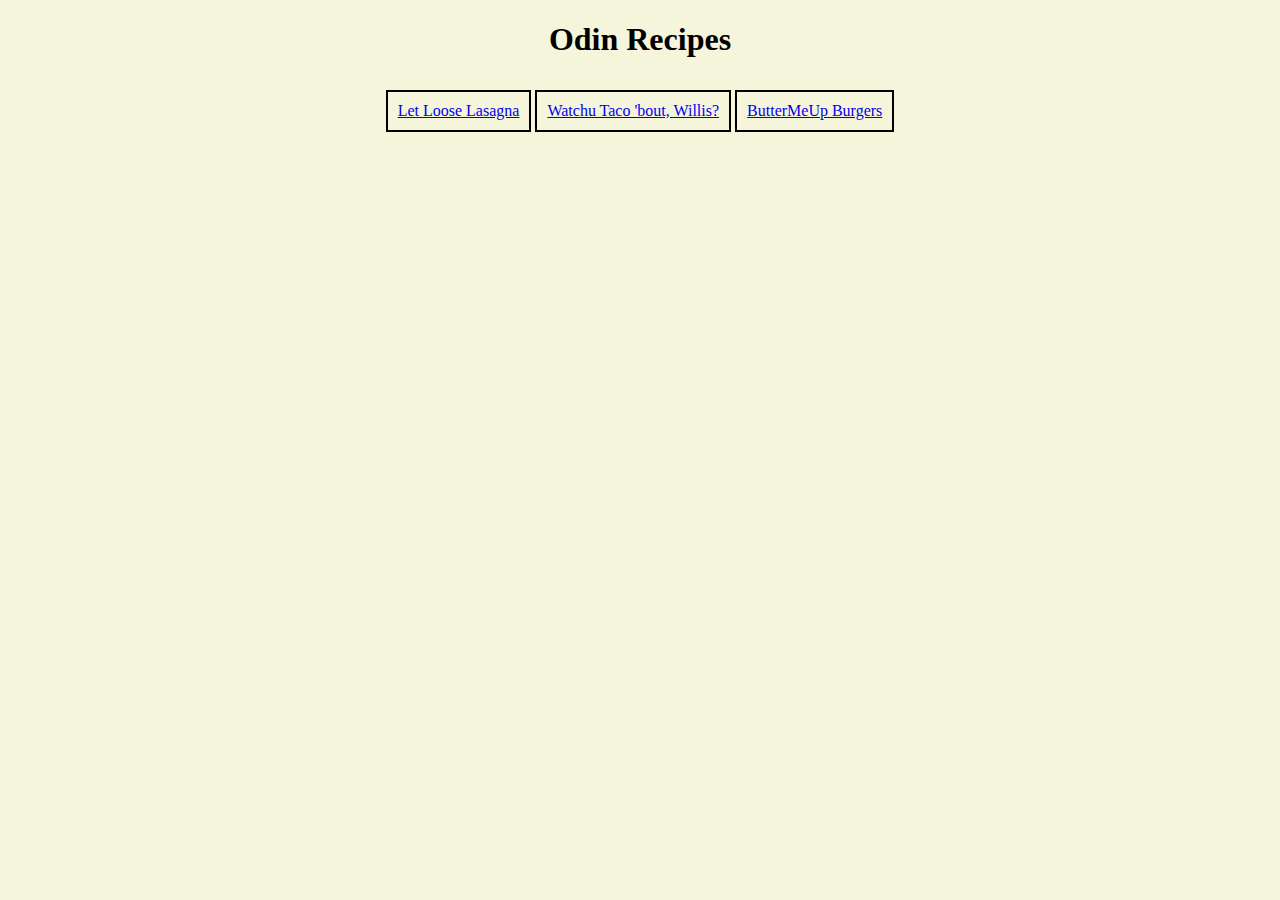
<file: index.html>
<!DOCTYPE html>
<html lang="en">
<head>
    <meta charset="UTF-8">
    <meta name="viewport" content="width=device-width, initial-scale=1.0">
    <title>Document</title>
    <link rel="stylesheet" href="styles.css">
</head>
<body>
        <h1 class="title">Odin Recipes</h1>
        <ol class="order-list">
            <li class="recipes link"><a href="recipes/lasagna.html">Let Loose Lasagna</a></li>
            <li class="recipes link"><a href="recipes/tacos.html">Watchu Taco 'bout, Willis?</a></li>
            <li class="recipes link"><a href="recipes/burgers.html">ButterMeUp Burgers</a></li>
        </ol>
</body>
</html>
</file>
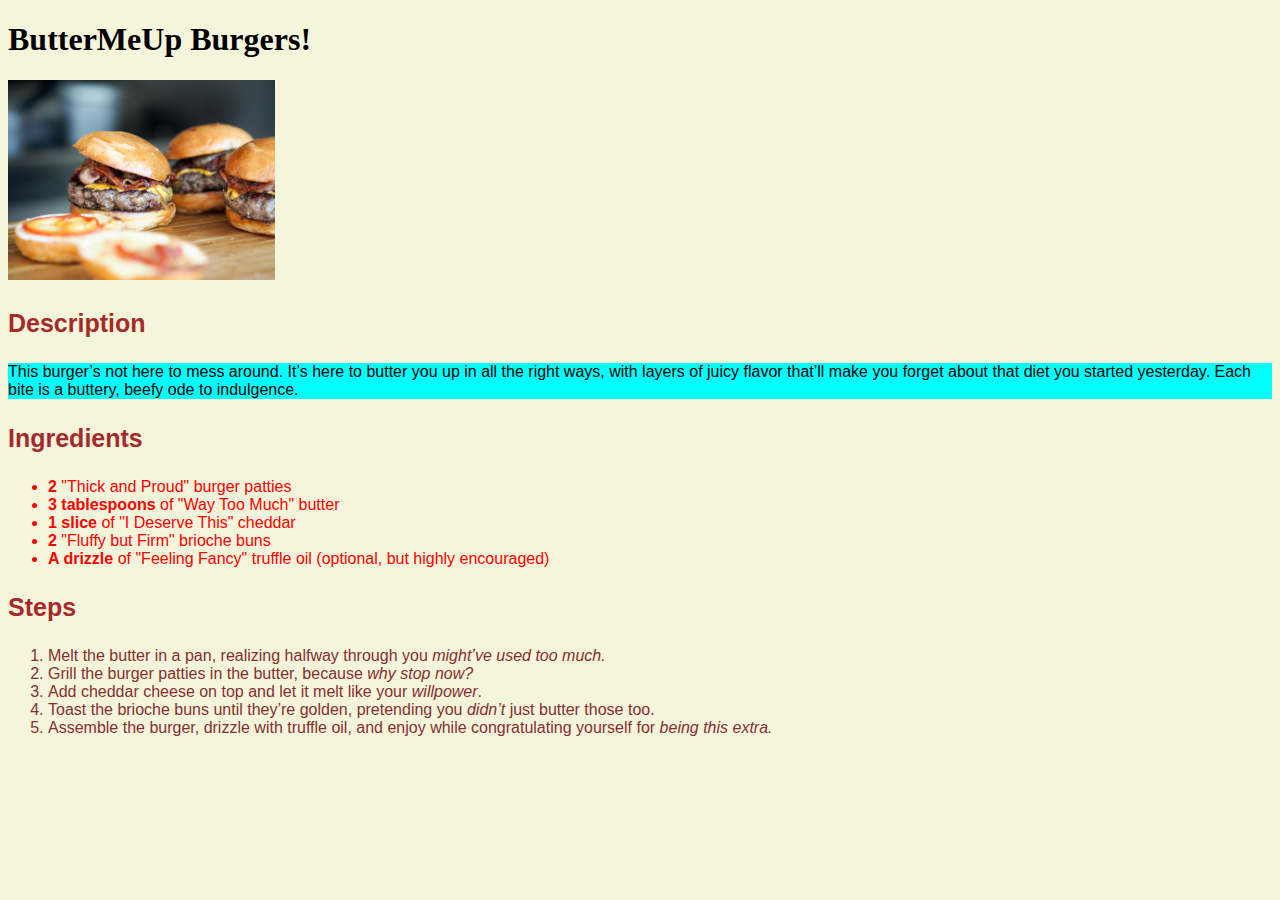
<file: recipes/burgers.html>
<!DOCTYPE html>
<html lang="en">
<head>
    <meta charset="UTF-8">
    <meta name="viewport" content="width=device-width, initial-scale=1.0">
    <title>Document</title>
    <link rel="stylesheet" href="/styles.css">
</head>
<body>
    <h1>ButterMeUp Burgers!</h1>
    <img src="/images/burgers-unsplash.jpg" height="200" alt="A photo of yummy burgers" title="Clearly not a real photo of my burgers.">
    <h3>Description</h3>
    <p>This burger’s not here to mess around. It’s here to butter you up in all the right ways, with layers of juicy flavor that’ll 
        make you forget about that diet you started yesterday. Each bite is a buttery, beefy ode to indulgence.</p>
    <h3>Ingredients</h3>
    <ul class="ingredients">
        <li><strong>2</strong> "Thick and Proud" burger patties</li>
        <li><strong>3 tablespoons</strong> of "Way Too Much" butter</li>
        <li><strong>1 slice</strong> of "I Deserve This" cheddar</li>
        <li><strong>2</strong> "Fluffy but Firm" brioche buns</li>
        <li><strong>A drizzle</strong> of "Feeling Fancy" truffle oil (optional, but highly encouraged)</li>
    </ul>
    <h3>Steps</h3>
    <ol class="steps">
        <li>Melt the butter in a pan, realizing halfway through you <em>might’ve used too much.</em></li>
        <li>Grill the burger patties in the butter, because <em>why stop now?</em></li>
        <li>Add cheddar cheese on top and let it melt like your <em>willpower</em>.</li>
        <li>Toast the brioche buns until they’re golden, pretending you <em>didn’t</em> just butter those too.</li>
        <li>Assemble the burger, drizzle with truffle oil, and enjoy while congratulating yourself for <em>being this extra.</em></li>
    </ol>
</body>
</html>
</file>
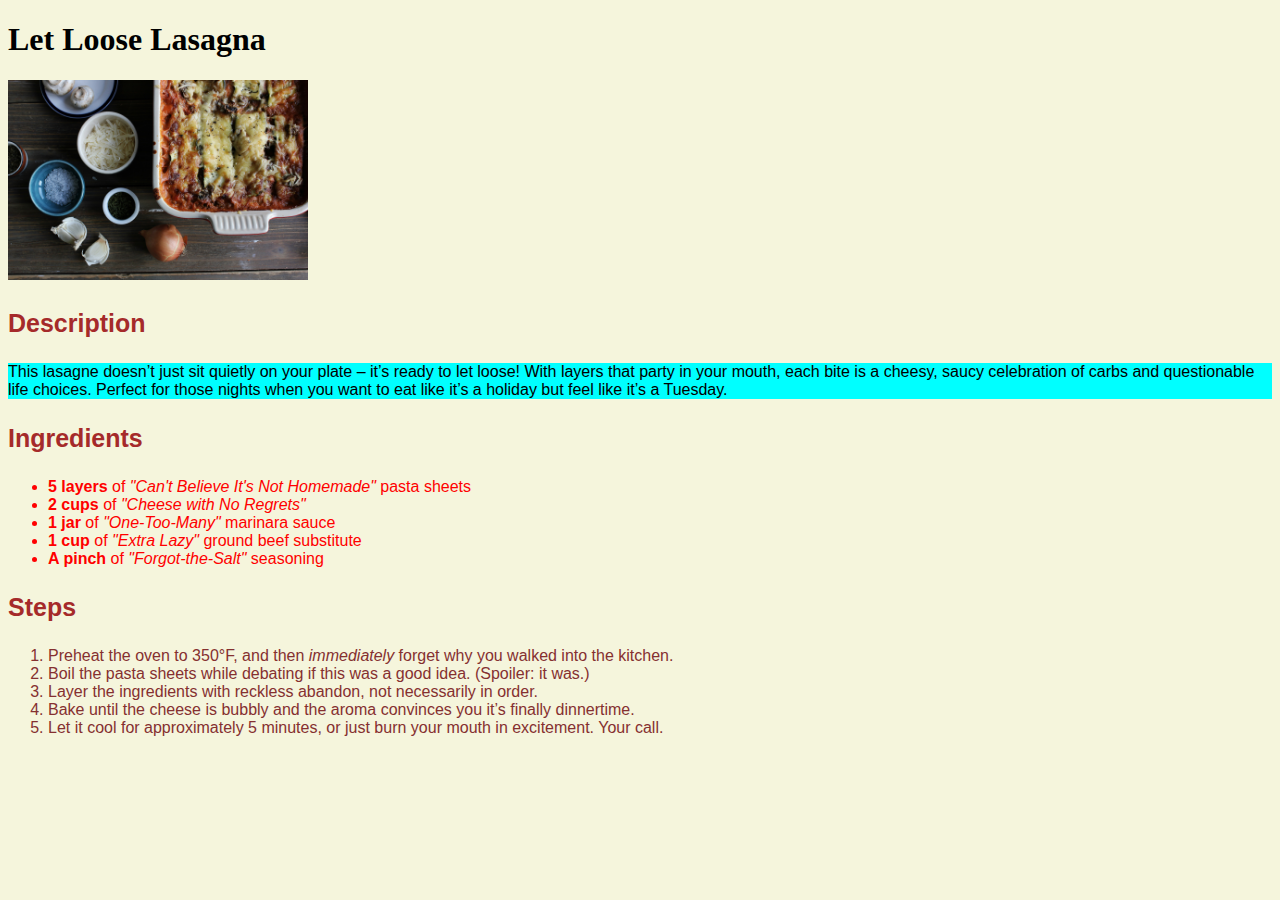
<file: recipes/lasagna.html>
<!DOCTYPE html>
<html lang="en">
<head>
    <meta charset="UTF-8">
    <meta name="viewport" content="width=device-width, initial-scale=1.0">
    <title>Document</title>
    <link rel="stylesheet" href="/styles.css">
</head>
<body>
    <h1>Let Loose Lasagna</h1>
    <img src="/images/lasagna-unsplash.jpg" height="200" alt="A picture of yummy lasagna" title="Clearly not my mommas lasagna">
    <h3>Description</h3>
        <p>This lasagne doesn’t just sit quietly on your plate – it’s ready to let loose! With layers that party in your mouth, each 
        bite is a cheesy, saucy celebration of carbs and questionable life choices. Perfect for those nights when you want to eat 
        like it’s a holiday but feel like it’s a Tuesday.</p>
    <h3>Ingredients</h3>
    <ul class="ingredients">
        <li> <strong>5 layers</strong> of <em>"Can't Believe It's Not Homemade"</em> pasta sheets</li>
        <li><strong>2 cups</strong> of <em>"Cheese with No Regrets"</em></li>
        <li><strong>1 jar</strong> of <em>"One-Too-Many"</em> marinara sauce</li>
        <li><strong>1 cup</strong> of <em>"Extra Lazy"</em> ground beef substitute</li>
        <li><strong>A pinch</strong> of <em>"Forgot-the-Salt"</em> seasoning</li>
    </ul>
    <h3>Steps</h3>
        <ol class="steps">
        <li>
            Preheat the oven to 350°F, and then <em>immediately</em> forget why you walked
            into the kitchen.
        </li>
        <li>Boil the pasta sheets while debating if this was a good idea. (Spoiler: it was.)</li>
        <li>Layer the ingredients with reckless abandon, not necessarily in order.</li>
        <li>Bake until the cheese is bubbly and the aroma convinces you it’s finally dinnertime.</li>
        <li>Let it cool for approximately 5 minutes, or just burn your mouth in excitement. Your call.</li>
    </ol>
</body>
</html>
</file>
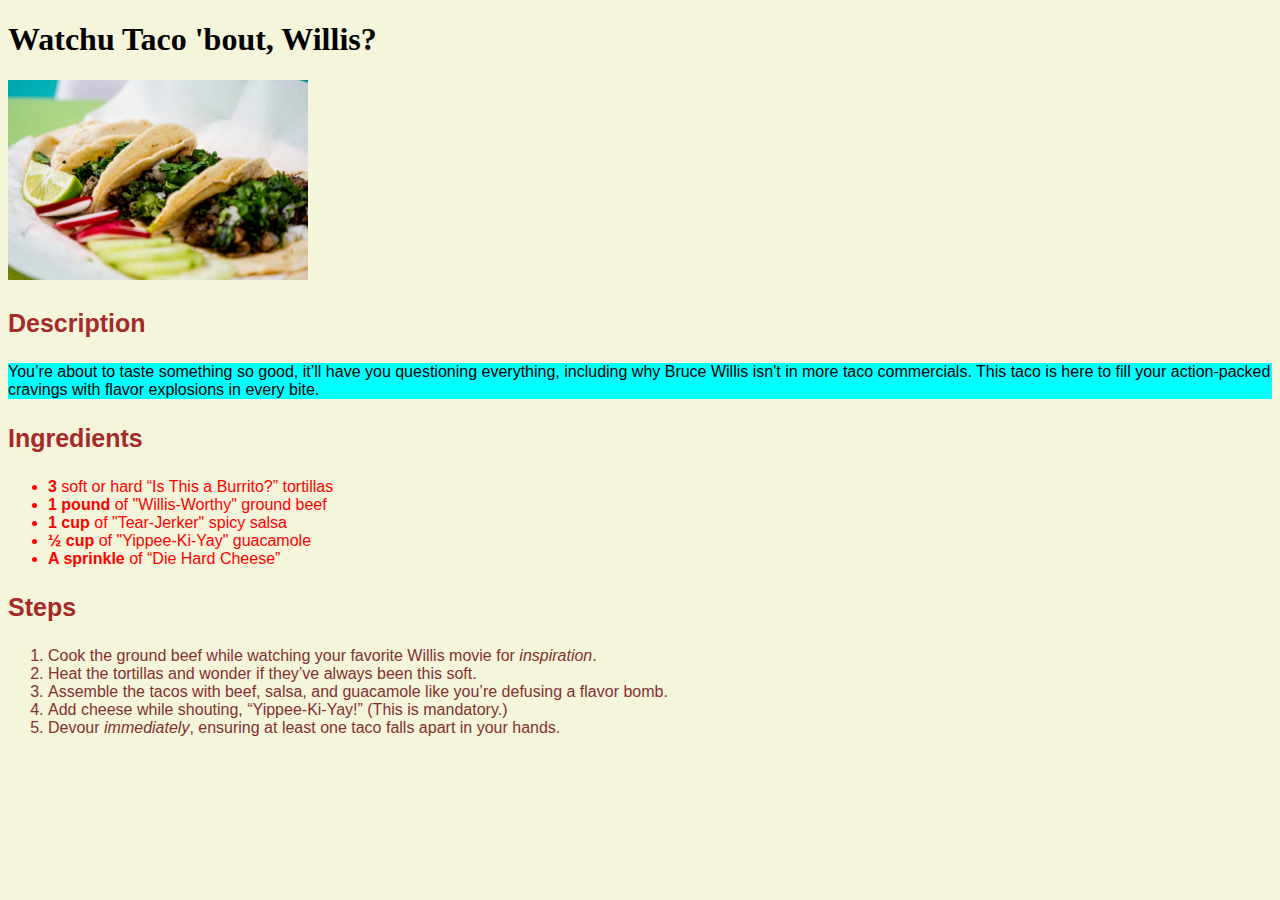
<file: recipes/tacos.html>
<!DOCTYPE html>
<html lang="en">
<head>
    <meta charset="UTF-8">
    <meta name="viewport" content="width=device-width, initial-scale=1.0">
    <title>Document</title>
    <link rel="stylesheet" href="/styles.css">
</head>
<body>
    <h1>Watchu Taco 'bout, Willis?</h1>
    <img src="/images/tacos-unsplash.jpg" height="200" alt="A photo of yummy looking tacos" title="Clearly these aren't my tacos">
    <h3>Description</h3>
        <p>You’re about to taste something so good, it’ll have you questioning everything, including why Bruce 
            Willis isn't in more taco commercials. This taco is here to fill your action-packed cravings with 
            flavor explosions in every bite.</p>
   <h3>Ingredients</h3>
    <ul class="ingredients">
        <li><strong>3</strong> soft or hard “Is This a Burrito?” tortillas</li>
        <li><strong>1 pound</strong> of "Willis-Worthy" ground beef</li>
        <li><strong>1 cup</strong> of "Tear-Jerker" spicy salsa</li>
        <li><strong>½ cup</strong> of "Yippee-Ki-Yay" guacamole</li>
        <li><strong>A sprinkle</strong> of “Die Hard Cheese”</li>
    </ul>
    <h3>Steps</h3>
    <ol class="steps">
        <li>Cook the ground beef while watching your favorite Willis movie for <em>inspiration</em>.</li>
        <li>Heat the tortillas and wonder if they’ve always been this soft.</li>
        <li>Assemble the tacos with beef, salsa, and guacamole like you’re defusing a flavor bomb.</li>
        <li>Add cheese while shouting, “Yippee-Ki-Yay!” (This is mandatory.)</li>
        <li>Devour <em>immediately</em>, ensuring at least one taco falls apart in your hands.</li>
    </ol>
</body>
</html>
</file>
<file: styles.css>
* {
    background-color: beige;
}

.title {
    text-align: center;
}

.order-list {
    text-align: center;
    padding: 10px 10px;
}

.recipes {
    display: inline-block;
    padding: 10px;
    border: 2px solid;
}

.recipes.link {
    /* text-decoration: none;
    text-decoration: ; */
}

h3 {
    font-size: 25px;
    color: brown;
    font-family: 'Lucida Sans', 'Lucida Sans Regular', 'Lucida Grande', 'Lucida Sans Unicode', Geneva, Verdana, sans-serif;
    /* background-color: azure; */
}

p {
    background-color: aqua;
    font-weight: lighter;
    font-family: Impact, Haettenschweiler, 'Arial Narrow Bold', sans-serif;
}

.ingredients {
    /* background-color: bisque; */
    color: red;
    font-family: Verdana, Geneva, Tahoma, sans-serif;
}

.steps {
    /* background-color: bisque; */
    color: rgb(133, 48, 48);
    font-family: Verdana, Geneva, Tahoma, sans-serif;
}
</file>
